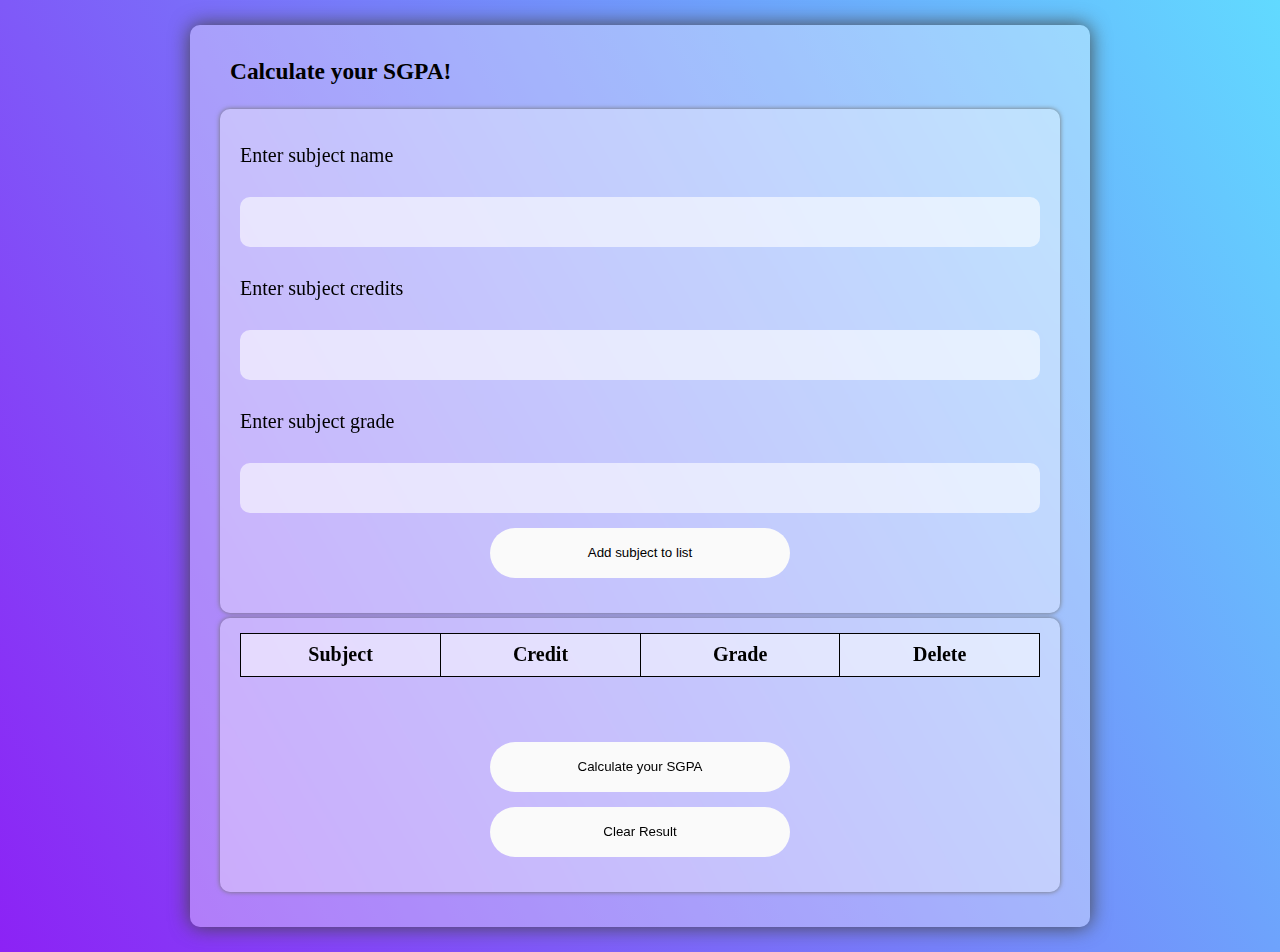
<file: index.html>
<!DOCTYPE html>
<html>
  <head>
    <title>SGPA Calculator</title>
    <link rel="stylesheet" href="styles.css" />
  </head>
  <body>
    <main>
      <header>
        <h3>Calculate your SGPA!</h3>
      </header>
      <div class="main">
        <div class="sub">
          <p>Enter subject name</p>
        </div>
        <div class="subbox">
          <input type="text" name="subject" id="subject" />
        </div>
        <div class="cred">
          <p>Enter subject credits</p>
        </div>
        <div class="credbox">
          <input type="text" name="credit" id="credit" />
        </div>
        <div class="grade">
          <p>Enter subject grade</p>
        </div>
        <div class="gradebox">
          <input list="gradelist" name="grade" id="grade"/>
                <datalist id="gradelist" >
                    <option id="A+">A+</option>
                    <option id="A">A</option>
                    <option id="B+">B+</option>
                    <option id="B">B</option>
                    <option id="C+">C+</option>
                    <option id="C">C</option>
                    <option id ="D">D</option>
                    <option id="E">E</option>
                    <option id="F">F</option>
                    <option id="I">I</option>
                </datalist>
        </div>
        <div class="addbtn">
          <button class="add" onclick="addSubject()" >
            Add subject to list
          </button>
        </div>
      </div>
      <div class="main">
        <div id="sublist">
          <table id="table">
            <tr>
              <th>Subject</th>
              <th>Credit</th>
              <th>Grade</th>
              <th>Delete</th>
            </tr>
          </table>
        </div>
        <div id="resbox">
          <p id="result"></p>
        </div>
        <div class="calcbtn">
          <button class="submit" type="submit" onclick="giveResult()">
            Calculate your SGPA
          </button>
        </div>
        <div id="clrbox">
          <button id="clrbtn" onclick="clearResult()">
            Clear Result
          </button>
        </div>
      </div>
    </main>
      <script src="script.js"></script>
  </body>
</html>
</file>
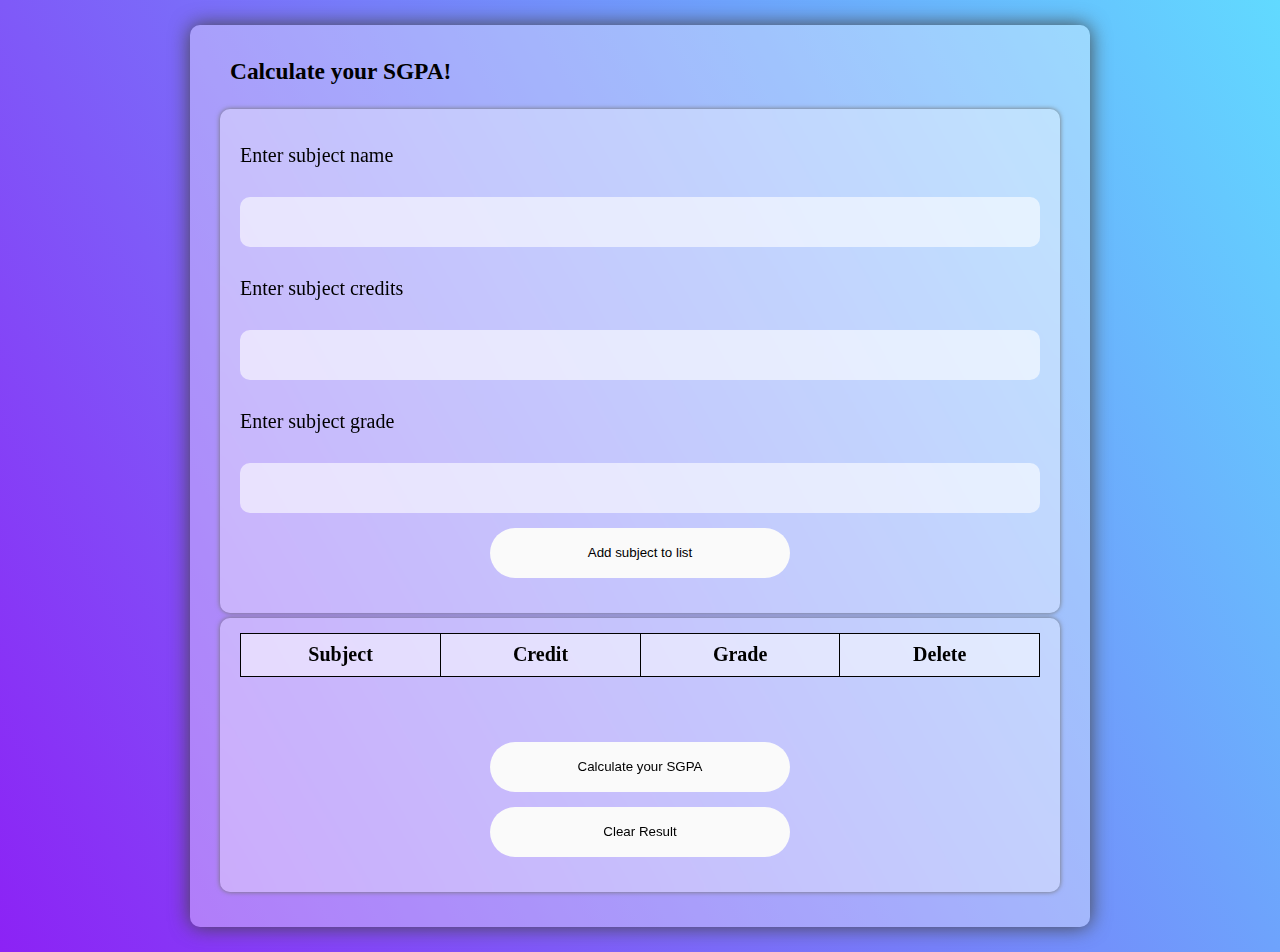
<file: sgpa.html>
<!DOCTYPE html>
<html>
  <head>
    <title>SGPA Calculator</title>
    <link rel="stylesheet" href="styles.css" />
  </head>
  <body>
    <main>
      <header>
        <h3>Calculate your SGPA!</h3>
      </header>
      <div class="main">
        <div class="sub">
          <p>Enter subject name</p>
        </div>
        <div class="subbox">
          <input type="text" name="subject" id="subject" />
        </div>
        <div class="cred">
          <p>Enter subject credits</p>
        </div>
        <div class="credbox">
          <input type="text" name="credit" id="credit" />
        </div>
        <div class="grade">
          <p>Enter subject grade</p>
        </div>
        <div class="gradebox">
            <input list="gradelist" name="grade" id="grade"/>
                <datalist id="gradelist">
                    <option id="A+">A+</option>
                    <option id="A">A</option>
                    <option id="B+">B+</option>
                    <option id="B">B</option>
                    <option id="C+">C+</option>
                    <option id="C">C</option>
                    <option id ="D">D</option>
                    <option id="E">E</option>
                    <option id="F">F</option>
                    <option id="I">I</option>
                </datalist>
        </div>
        <div class="addbtn">
          <button class="add" onclick="addSubject()" >
            Add subject to list
          </button>
        </div>
      </div>
      <div class="main">
        <div id="sublist">
          <table id="table">
            <tr>
              <th>Subject</th>
              <th>Credit</th>
              <th>Grade</th>
              <th>Delete</th>
            </tr>
          </table>
        </div>
        <div id="resbox">
          <p id="result"></p>
        </div>
        <div class="calcbtn">
          <button class="submit" type="submit" onclick="giveResult()">
            Calculate your SGPA
          </button>
        </div>
        <div id="clrbox">
          <button id="clrbtn" onclick="clearResult()">
            Clear Result
          </button>
        </div>
      </div>
    </main>
      <script src="script.js"></script>
  </body>
</html>
</file>
<file: styles.css>
body{
    padding: 25px;
    font-size: 20px;
    max-width: 900px;
    margin: auto;
    background-image: linear-gradient(60deg, #8c22f5, #61daff);
  }
  .title {
      color: #5C6AC4;
  }
  main{
    background-color: rgba(255,255,255,.35);
    padding: 10px 30px 30px;
    border-radius: 10px;
    box-shadow: 0px 0px 20px rgb(70, 70, 70);
  }
  .main{
    display: flex;
    flex-direction: column;
    padding: 10px 20px 30px;
    backdrop-filter: blur(8px);
    -webkit-backdrop-filter: blur(8px);
    background-color: rgba(255,255,255,.35);
    box-shadow: 0px 0px 5px rgb(115, 115, 115);
  }
  div{
    display: flex;
    margin: 5px 0px;
    border-radius: 10px;
  }
  input{
    height: 50px;
    flex: 1;
    border-radius: 10px;
    background: rgba(255,255,255,0.6);
    border: hidden;
    padding: 0 15px;
    width: 100%;
  }
  input:hover{
    cursor: text;
  }
  header{
    padding: 0px 10px;
  }
  button{
    height: 50px;
    width: 40vw;
    max-width: 300px;
    display: flex;
    align-items: center;
    justify-content: center;
    margin: 5px auto 0px;
    border-radius: 25px;
    border-style: none;
    background-color: rgb(250,250,250);
    transition: .3s;
    
    
  }
  .add:hover{
    cursor: pointer;
    transform: scale(.98);
    background-color: rgb(4, 165, 93);
    color: rgb(249,249,246);
  }

  .submit:hover{
    cursor: pointer;
    transform: scale(.98);
    background-color: rgb(4, 165, 93);
    color: rgb(249,249,246);
  }

  datalist{
    position: absolute;
    width: 100%;
    cursor: pointer;
    
    
  }
  datalist option{
    width: 100%;

  }

  table{
    width: 100%;
    border-collapse: collapse;
    
  }
  table, th, td{
    border: solid 1px black;
    background-color: rgba(255,255,255,0.3);
  }
  th, td{
    height: 40px;
    width: 16vw;
  }
  td{
    text-align: center;
    padding: 0 5px 0;
  }
  .remove-btn{
    color: white;
    background-color: rgb(215, 2, 2);
    cursor: pointer;
    border: none;
    padding: 5px 10px;
    width: 100%;
    margin-bottom: 5px;
  }
  .remove-btn:hover{
    background-color: rgb(196, 1, 1);
    color: rgb(249, 249, 246);
    transform: scale(.98);
  }
  #result{
    font-size: 25px;
  }
  #resbox{
    margin: 0;
  }
  #clrbtn:hover{
    background-color: rgb(196, 1, 1);
    color: rgb(249, 249, 246);
    cursor: pointer;
    transform: scale(.98);
  }
</file>
